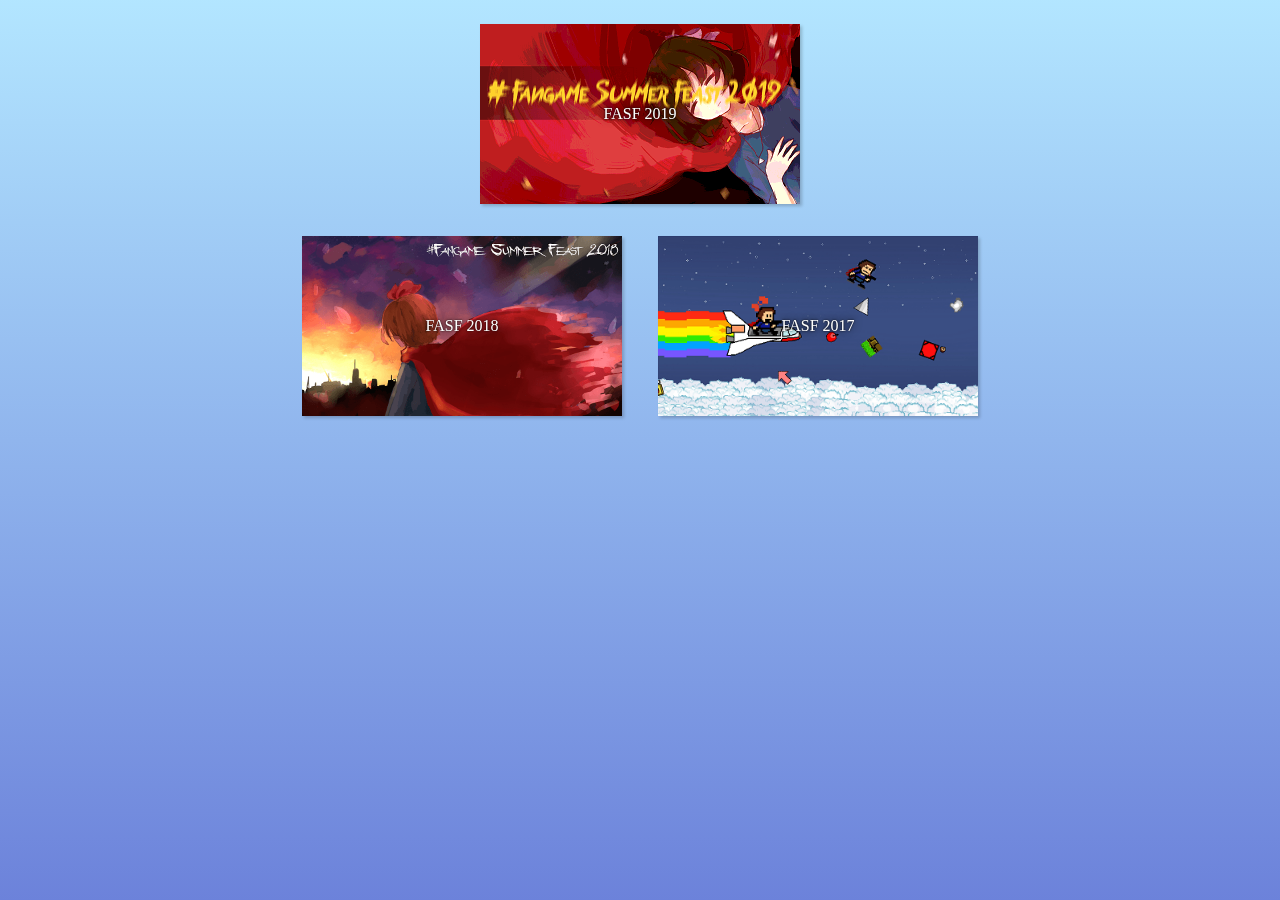
<file: index.html>
<!doctype html>
<html>
<head>
<meta charset="utf-8"/>
<title>IWFASF</title>
<style type="text/css"></style>
<link href="css/main.css" rel="stylesheet" type="text/css">
<link href="css/home.css" rel="stylesheet" type="text/css">
</head>
<body>
<div id='BG'></div>
<div id='warp'>
	<div class='fasf' style='background-image:url(img/2019.png)'><a href='https://iwfasf.github.io/2019/'>FASF 2019</a></div><br/>
	<div class='fasf' style='background-image:url(img/2018.png)'><a href='https://iwfasf.github.io/2018/'>FASF 2018</a></div>
	<div class='fasf' style='background-image:url(img/2017.png)'><a href='https://iwfasf.github.io/2017/'>FASF 2017</a></div>
</div>
<div id='bottom'></div>
</body>
</html>
</file>
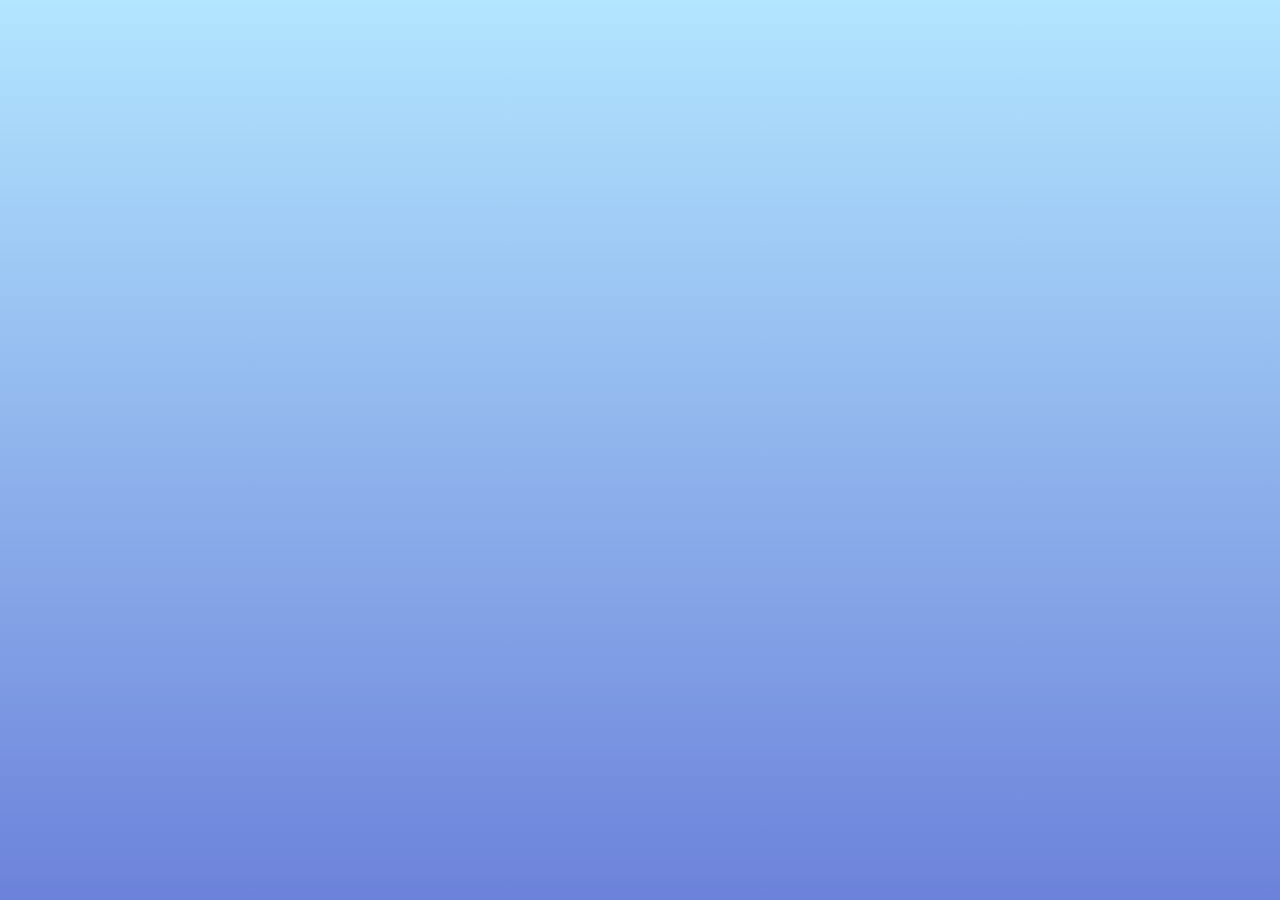
<file: 2017/index.html>
<!doctype html>
<html>
<head>
<meta charset="utf-8"/>
<title>FASF 2017</title>
<style type="text/css"></style>
<link href="../css/main.css" rel="stylesheet" type="text/css">
</head>
<body>
<div id='BG'></div>
<div id='warp'></div>
<div id='bottom'></div>
</body>
</html>
</file>
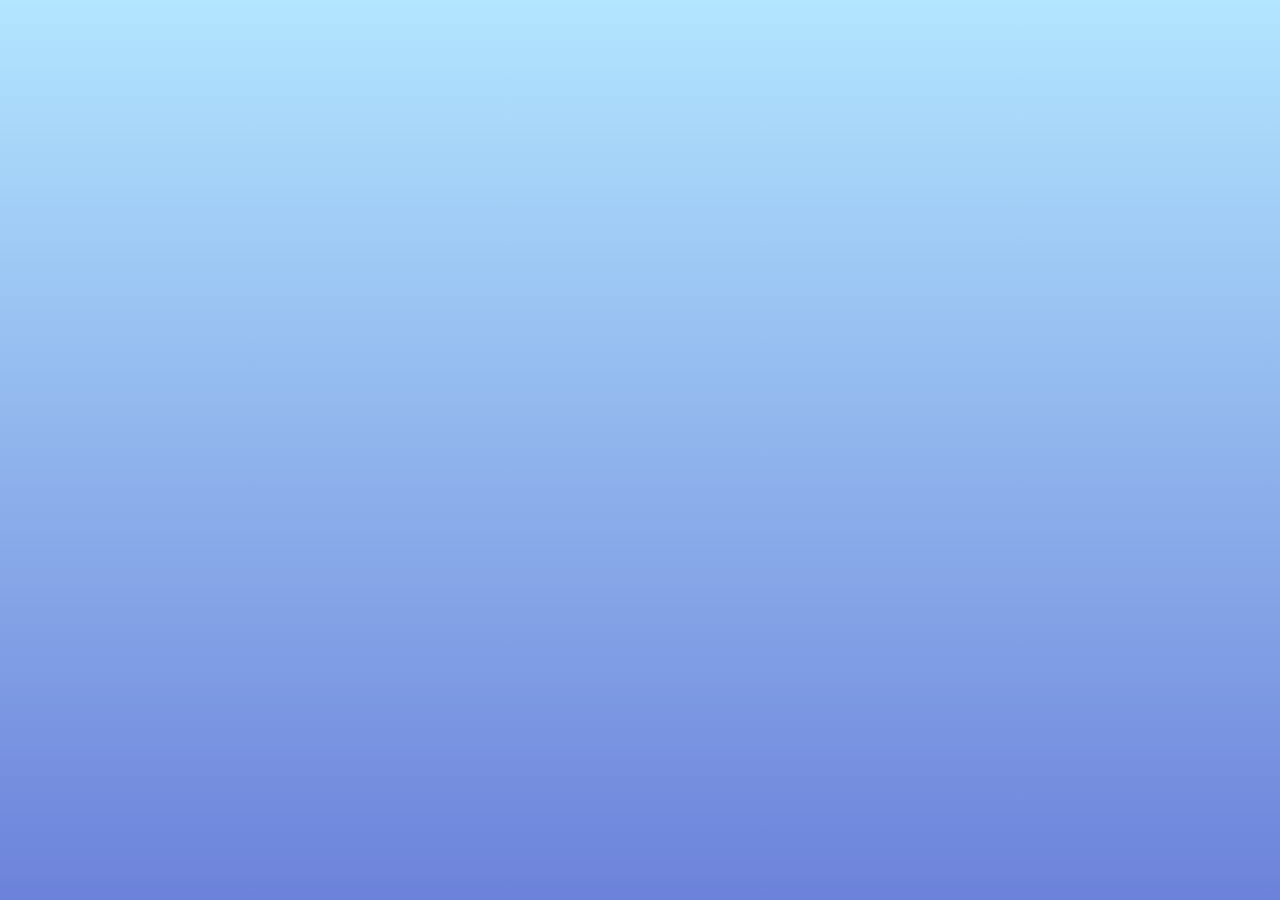
<file: 2018/index.html>
<!doctype html>
<html>
<head>
<meta charset="utf-8"/>
<title>FASF 2018</title>
<style type="text/css"></style>
<link href="../css/main.css" rel="stylesheet" type="text/css">
</head>
<body>
<div id='BG'></div>
<div id='warp'></div>
<div id='bottom'></div>
</body>
</html>
</file>
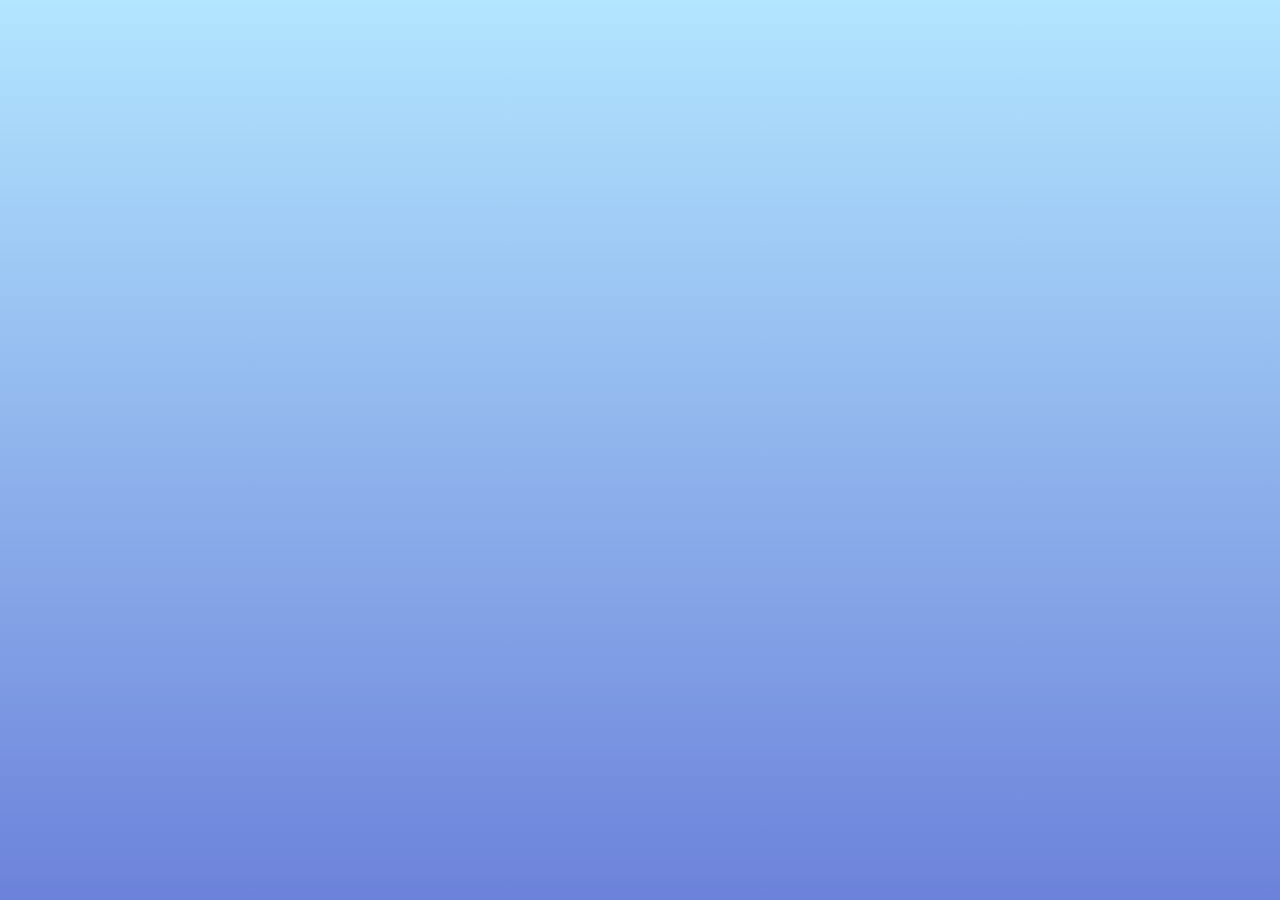
<file: 2019/index.html>
<!doctype html>
<html>
<head>
<meta charset="utf-8"/>
<title>FASF 2019</title>
<style type="text/css"></style>
<link href="../css/main.css" rel="stylesheet" type="text/css">
</head>
<body>
<div id='BG'></div>
<div id='warp'></div>
<div id='bottom'></div>
</body>
</html>
</file>
<file: css/main.css>
#BG{position:fixed;left:0;top:0;width:100%;height:100%;background:linear-gradient(0,hsl(228,60%,64%),hsl(200,100%,85%) 100%)}
#warp{text-align:center}
#bottom{position:fixed;left:0;bottom:0;width:100%;height:50px;text-align:center}
</file>
<file: css/home.css>
.fasf{
	position:relative;
	display:inline-block;
	width:320px;height:180px;margin:16px;
	background-position:center;
	background-size:cover;
	box-shadow:2px 2px 3px 0 rgba(0,0,0,0.2);
}
.fasf a{
	display:block;width:100%;height:100%;
	text-decoration:none;line-height:180px;
	background:rgba(0,0,0,0);color:#FFF;
	transition:background 0.5s;text-shadow:0 0 2px #000,0 0 8px #000;
}
.fasf a:hover{
	background:rgba(0,0,0,0.2);
}
</file>
